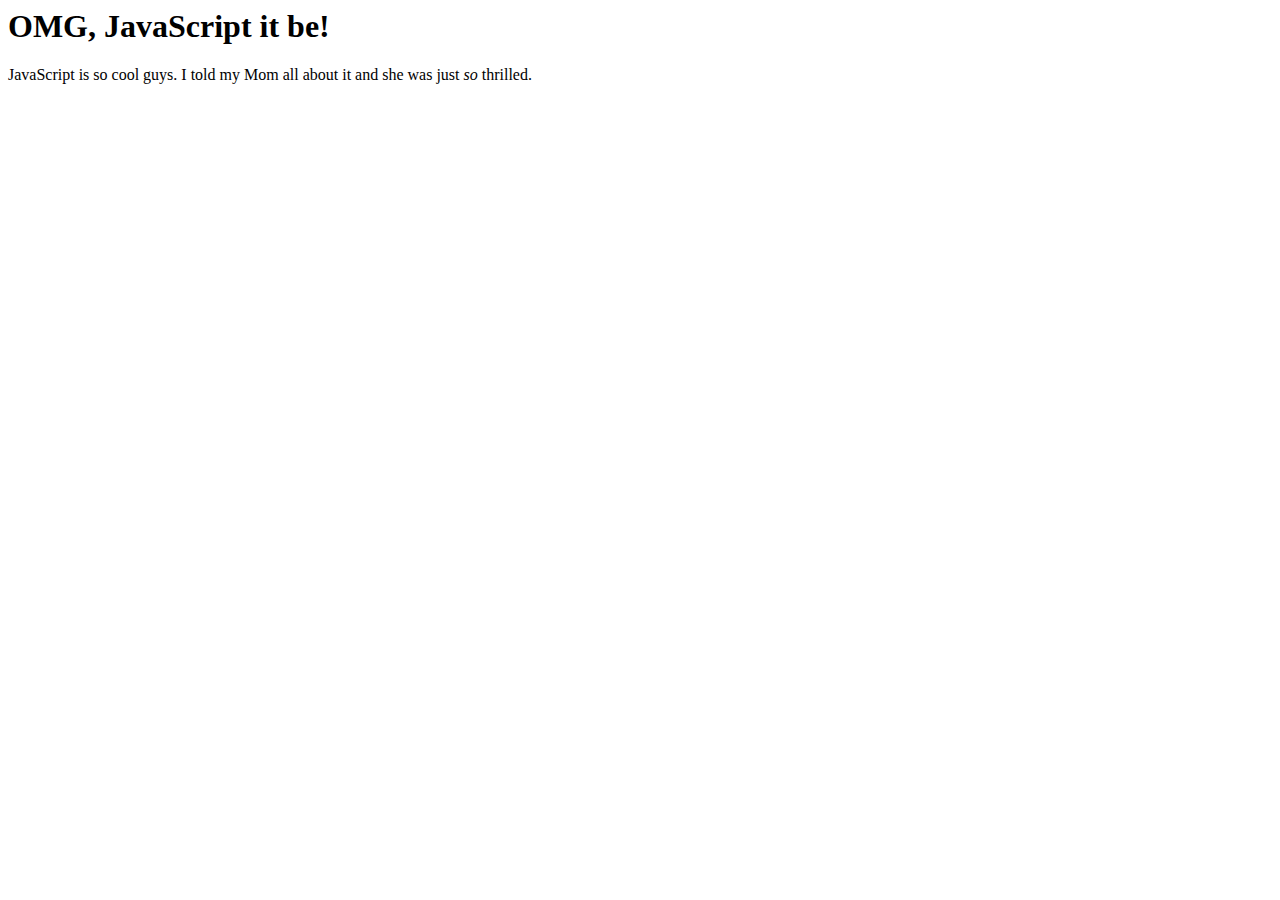
<file: javascript/index.html>
<html>
  <head>

  <!-- <script type='text/javascript' src='./clock.js' ></script> -->
  <!-- <script type='text/javascript' src='./addNumbers.js' ></script> -->
  <script type='text/javascript' src='./absurdBubbleSort.js' ></script>
  </head>
  <body>
  <h1>OMG, JavaScript it be!</h1>
  <p>JavaScript is so cool guys. I told my Mom all about it and she was just <em>so</em> thrilled.
  </body>
</html>
</file>
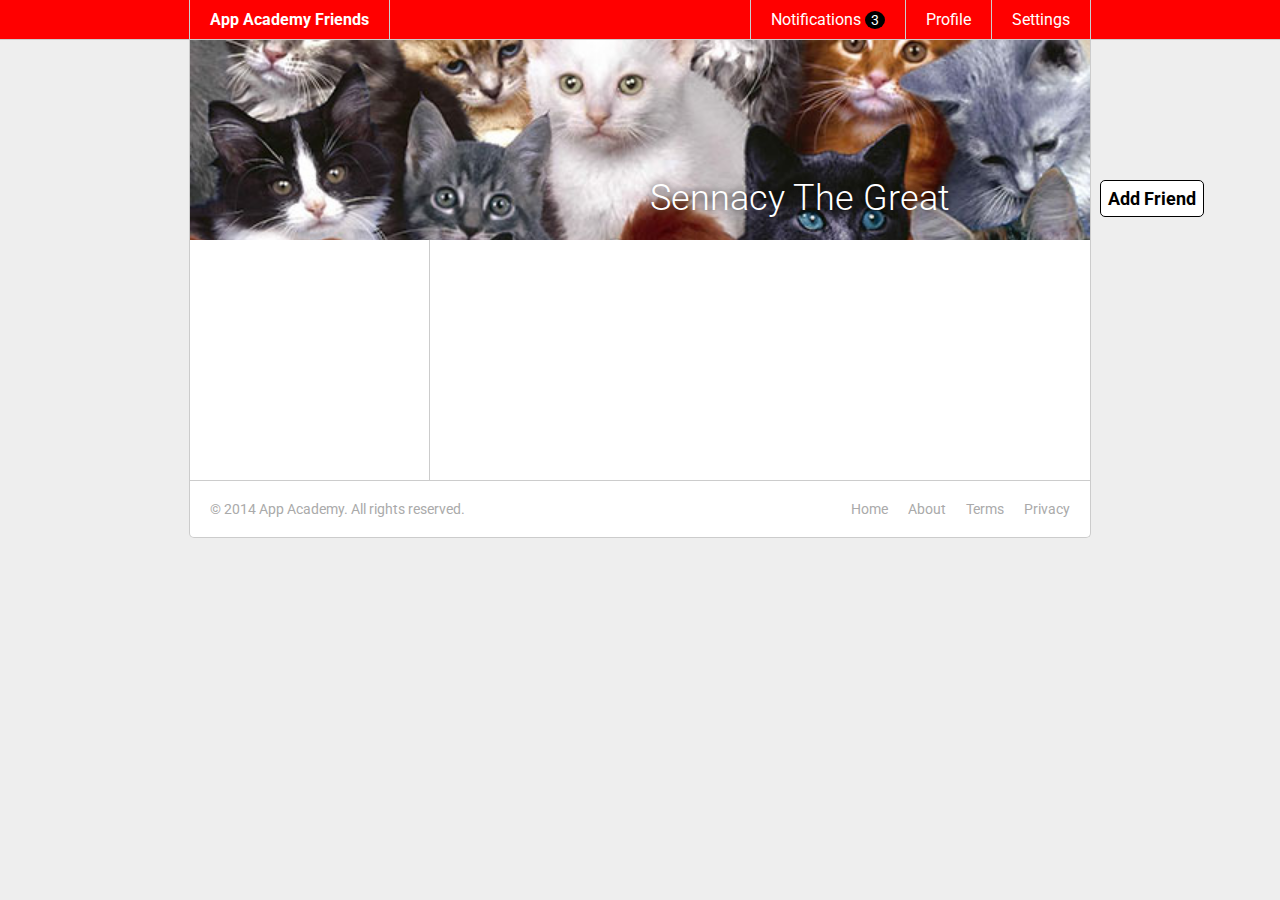
<file: css-friends-05/skeleton/05-cats.html>
<!DOCTYPE html>
<html>
<head>
  <meta charset="utf-8">
  <title>App Academy Friends | PHASE 4: Footer</title>
  <link rel="stylesheet" href="http://fonts.googleapis.com/css?family=Roboto:300,400,700" type="text/css">
  <link rel="stylesheet" href="css/00-reset.css" type="text/css">
  <link rel="stylesheet" href="css/01-header.css" type="text/css">
  <link rel="stylesheet" href="css/02-notifications.css" type="text/css">
  <link rel="stylesheet" href="css/03-layout.css" type="text/css">
  <link rel="stylesheet" href="css/04-footer.css" type="text/css">
  <link rel="stylesheet" href="css/05-cats.css" type="text/css">
</head>
<body>

  <header class="header">
    <nav class="header-nav">

      <h1 class="header-logo">
        <a href="#">App Academy Friends</a>
      </h1>

      <ul class="header-list">
        <li>
          <a href="#">Notifications <strong class="badge">3</strong></a>
          <ul class="header-notifications">
            <li><a href="#">Constance likes your photo.</a></li>
            <li><a href="#">Tommy left you a comment.</a></li>
            <li><a href="#">Jonathan is now following you.</a></li>
          </ul>
        </li>
        <li><a href="#">Profile</a></li>
        <li><a href="#">Settings</a></li>
      </ul>

    </nav>
  </header>

  <main class="content">
    <section class="content-header">
      <h1>Sennacy The Great</h1>
      <input type="submit" name="" value="Add Friend">
    </section>

    <section class="content-sidebar">

    </section>
    <section class="content-main">

    </section>
  </main>

  <footer class="footer">

    <small class="footer-copy">
      &copy; 2014 App Academy. All rights reserved.
    </small>

    <ul class="footer-links">
      <li><a href="#">Home</a></li>
      <li><a href="#">About</a></li>
      <li><a href="#">Terms</a></li>
      <li><a href="#">Privacy</a></li>
    </ul>

  </footer>

</body>
</html>
</file>
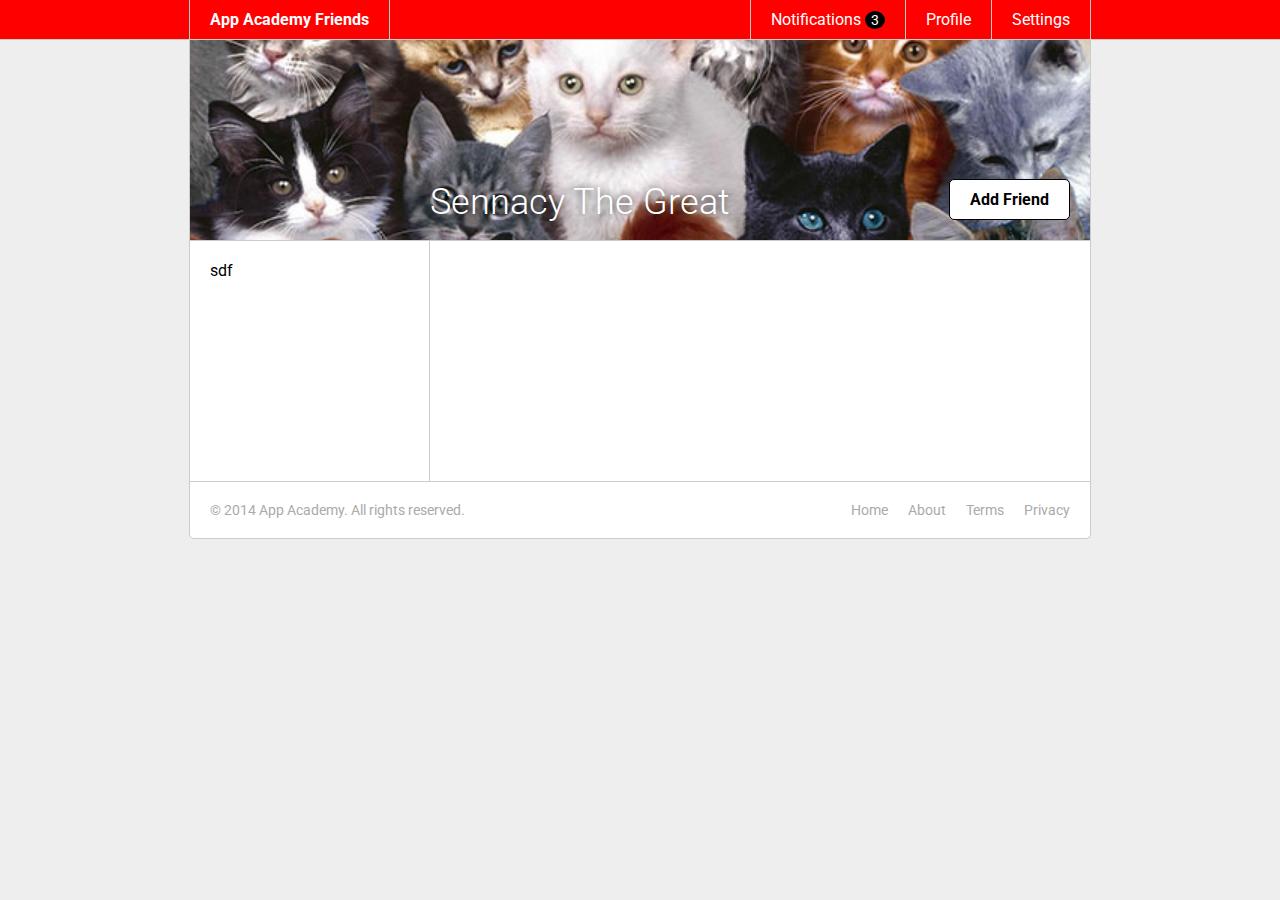
<file: css-friends-06/css-friends-06/skeleton/06-sidebar.html>
<!DOCTYPE html>
<html>
<head>
  <meta charset="utf-8">
  <title>App Academy Friends | PHASE 5: Cats</title>
  <link rel="stylesheet" href="http://fonts.googleapis.com/css?family=Roboto:300,400,700" type="text/css">
  <link rel="stylesheet" href="css/00-reset.css" type="text/css">
  <link rel="stylesheet" href="css/01-header.css" type="text/css">
  <link rel="stylesheet" href="css/02-notifications.css" type="text/css">
  <link rel="stylesheet" href="css/03-layout.css" type="text/css">
  <link rel="stylesheet" href="css/04-footer.css" type="text/css">
  <link rel="stylesheet" href="css/05-cats.css" type="text/css">
  <link rel="stylesheet" href="css/06-sidebar.css" type="text/css">
</head>
<body>

  <header class="header">
    <nav class="header-nav">

      <h1 class="header-logo">
        <a href="#">App Academy Friends</a>
      </h1>

      <ul class="header-list">
        <li>
          <a href="#">Notifications <strong class="badge">3</strong></a>
          <ul class="header-notifications">
            <li><a href="#">Constance likes your photo.</a></li>
            <li><a href="#">Tommy left you a comment.</a></li>
            <li><a href="#">Jonathan is now following you.</a></li>
          </ul>
        </li>
        <li><a href="#">Profile</a></li>
        <li><a href="#">Settings</a></li>
      </ul>

    </nav>
  </header>

  <main class="content">

    <header class="content-header">
      <h1>Sennacy The Great</h1>
      <button class="content-header-add-friend">Add Friend</button>
    </header>

    <section class="content-sidebar">
      sdf
    </section>
    <section class="content-main">

    </section>
  </main>

  <footer class="footer">

    <small class="footer-copy">
      &copy; 2014 App Academy. All rights reserved.
    </small>

    <ul class="footer-links">
      <li><a href="#">Home</a></li>
      <li><a href="#">About</a></li>
      <li><a href="#">Terms</a></li>
      <li><a href="#">Privacy</a></li>
    </ul>

  </footer>

</body>
</html>
</file>
<file: css-friends-05/skeleton/css/01-header.css>
/* PHASE 1: Header */

body {
  font-family: "Roboto", sans-serif;
  font-size: 16px;
  font-weight: 400;
  background: #eee;
}

.header {
  background: #f00;
  color: #fff;
  border-bottom: 1px solid #ccc;
}

.header a {
  display: block;
  padding: 10px 20px;
}

.header-nav {
  display: flex;
  justify-content: space-between;
  margin: 0 auto;
  width: 900px;
  border-left: 1px solid #ccc;
  border-right: 1px solid #ccc;
}

.header-logo {
  border-right: 1px solid #ccc;
  font-weight: 700;
}

.header-logo:hover {
  background: #000;
}

.header-list {
  display: flex;
}

.header-list > li {
  border-left: 1px solid #ccc;
}

.header-list > li:hover {
  background: #000;
}
</file>
<file: css-friends-05/skeleton/css/02-notifications.css>
/* PHASE 2: Notifications */

.badge {
  display: inline;
  font-size: 14px;
  padding: 1px 6px;
  background: #000;
  border-radius: 50%;
}

li:hover .badge {
  background: #f00;
}

.header {
  position: relative;
  z-index: 1;
}

.header-list > li {
  position: relative;
}

.header-notifications {
  display: none;
  position: absolute;
  left: -1px;
  font-size: 14px;
  white-space: nowrap;
  background: #fff;
  border-left: 1px solid #ccc;
  border-right: 1px solid #ccc;
  border-bottom: 1px solid #ccc;
  border-bottom-left-radius: 5px;
  border-bottom-right-radius: 5px;
  overflow: hidden;
}

li:hover .header-notifications {
  display: block;
}

.header-notifications > li {
  border-top: 1px solid #ccc;
  color: #000;
}

.header-notifications > li:hover {
  background: #eee;
}
</file>
<file: css-friends-05/skeleton/css/03-layout.css>
/* PHASE 3: Layout */

.content {
  display: flex;
  flex-wrap: wrap;
  margin: 0 auto;
  background: #fff;
  width: 900px;
  border: 1px solid #ccc;
  border-top: 0;
}

.content-sidebar {
  width: 200px;
  min-height: 200px;
  padding: 20px;
  padding-right: 19px;
  border-right: 1px solid #ccc;
}

.content-main {
  width: 620px;
  min-height: 200px;
  padding: 20px;
}
</file>
<file: css-friends-05/skeleton/css/04-footer.css>
/* PHASE 4: Footer */

.footer {
  display: flex;
  justify-content: space-between;
  width: 900px;
  margin: 0 auto 50px auto;
  background: #fff;
  color: #aaa;
  font-size: 14px;
  border: 1px solid #ccc;
  border-top: 0;
  border-bottom-left-radius: 5px;
  border-bottom-right-radius: 5px;
}

.footer-copy {
  display: block;
  padding: 20px;
}

.footer-links {
  display: flex;
  padding: 20px;
}

.footer-links > li {
  padding: 0 0 0 20px;
}

.footer a:hover {
  color: #000;
}
</file>
<file: css-friends-05/skeleton/css/05-cats.css>
/* PHASE 5: Cats */
.content-header{
    background-image: url("../images/cats.jpg");
    /* background-color: red; */
    height: 200px;
    width: 900px;
    background-size: cover;
    /* display: flex;
    justify-content: space-between;
    vertical-align: bottom; */
}

.content-header > h1 {
  position: absolute;
  top: 180px;
  left: 650px;
  font-size: 36px;
  line-height: 1;
  font-weight: 300;
  color: #fff;
  text-shadow: #000 0 0 10px;
}

.content-header input {
  border: 1px solid black;
  position: absolute;
  top: 180px;
  left: 1100px;
  font-size: 18px;
  background-color: white;
  border-radius: 5px;
  padding: 7px;
  font-weight: bold;

}
</file>
<file: css-friends-06/css-friends-06/skeleton/css/01-header.css>
/* PHASE 1: Header */

body {
  font-family: "Roboto", sans-serif;
  font-size: 16px;
  font-weight: 400;
  background: #eee;
}

.header {
  background: #f00;
  color: #fff;
  border-bottom: 1px solid #ccc;
}

.header a {
  display: block;
  padding: 10px 20px;
}

.header-nav {
  display: flex;
  justify-content: space-between;
  margin: 0 auto;
  width: 900px;
  border-left: 1px solid #ccc;
  border-right: 1px solid #ccc;
}

.header-logo {
  border-right: 1px solid #ccc;
  font-weight: 700;
}

.header-logo:hover {
  background: #000;
}

.header-list {
  display: flex;
}

.header-list > li {
  border-left: 1px solid #ccc;
}

.header-list > li:hover {
  background: #000;
}
</file>
<file: css-friends-06/css-friends-06/skeleton/css/02-notifications.css>
/* PHASE 2: Notifications */

.badge {
  display: inline;
  font-size: 14px;
  padding: 1px 6px;
  background: #000;
  border-radius: 50%;
}

li:hover .badge {
  background: #f00;
}

.header {
  position: relative;
  z-index: 1;
}

.header-list > li {
  position: relative;
}

.header-notifications {
  display: none;
  position: absolute;
  left: -1px;
  font-size: 14px;
  white-space: nowrap;
  background: #fff;
  border-left: 1px solid #ccc;
  border-right: 1px solid #ccc;
  border-bottom: 1px solid #ccc;
  border-bottom-left-radius: 5px;
  border-bottom-right-radius: 5px;
  overflow: hidden;
}

li:hover .header-notifications {
  display: block;
}

.header-notifications > li {
  border-top: 1px solid #ccc;
  color: #000;
}

.header-notifications > li:hover {
  background: #eee;
}
</file>
<file: css-friends-06/css-friends-06/skeleton/css/03-layout.css>
/* PHASE 3: Layout */

.content {
  display: flex;
  flex-wrap: wrap;
  margin: 0 auto;
  background: #fff;
  width: 900px;
  border: 1px solid #ccc;
  border-top: 0;
}

.content-sidebar {
  width: 200px;
  min-height: 200px;
  padding: 20px;
  padding-right: 19px;
  border-right: 1px solid #ccc;
}

.content-main {
  width: 620px;
  min-height: 200px;
  padding: 20px;
}
</file>
<file: css-friends-06/css-friends-06/skeleton/css/04-footer.css>
/* PHASE 4: Footer */

.footer {
  display: flex;
  justify-content: space-between;
  width: 900px;
  margin: 0 auto 50px auto;
  background: #fff;
  color: #aaa;
  font-size: 14px;
  border: 1px solid #ccc;
  border-top: 0;
  border-bottom-left-radius: 5px;
  border-bottom-right-radius: 5px;
}

.footer-copy {
  display: block;
  padding: 20px;
}

.footer-links {
  display: flex;
  padding: 20px;
}

.footer-links > li {
  padding: 0 0 0 20px;
}

.footer a:hover {
  color: #000;
}
</file>
<file: css-friends-06/css-friends-06/skeleton/css/05-cats.css>
/* PHASE 5: Cats */

.content-header {
  position: relative;
  height: 200px;
  width: 100%;
  background: url("../images/cats.jpg");
  background-size: cover;
  border-bottom: 1px solid #ccc;
}

.content-header > h1 {
  position: absolute;
  bottom: 20px;
  left: 240px;
  font-size: 36px;
  line-height: 1;
  font-weight: 300;
  color: #fff;
  text-shadow: #000 0 0 10px;
}

.content-header-add-friend {
  position: absolute;
  bottom: 20px;
  right: 20px;
  color: #000;
  background: #fff;
  font-weight: bold;
  padding: 10px 20px;
  border: 1px solid #000;
  border-radius: 5px;
}

.content-header-add-friend:hover {
  background: #eee;
}
</file>
<file: css-friends-06/css-friends-06/skeleton/css/06-sidebar.css>
/* PHASE 6: Sidebar */
</file>
